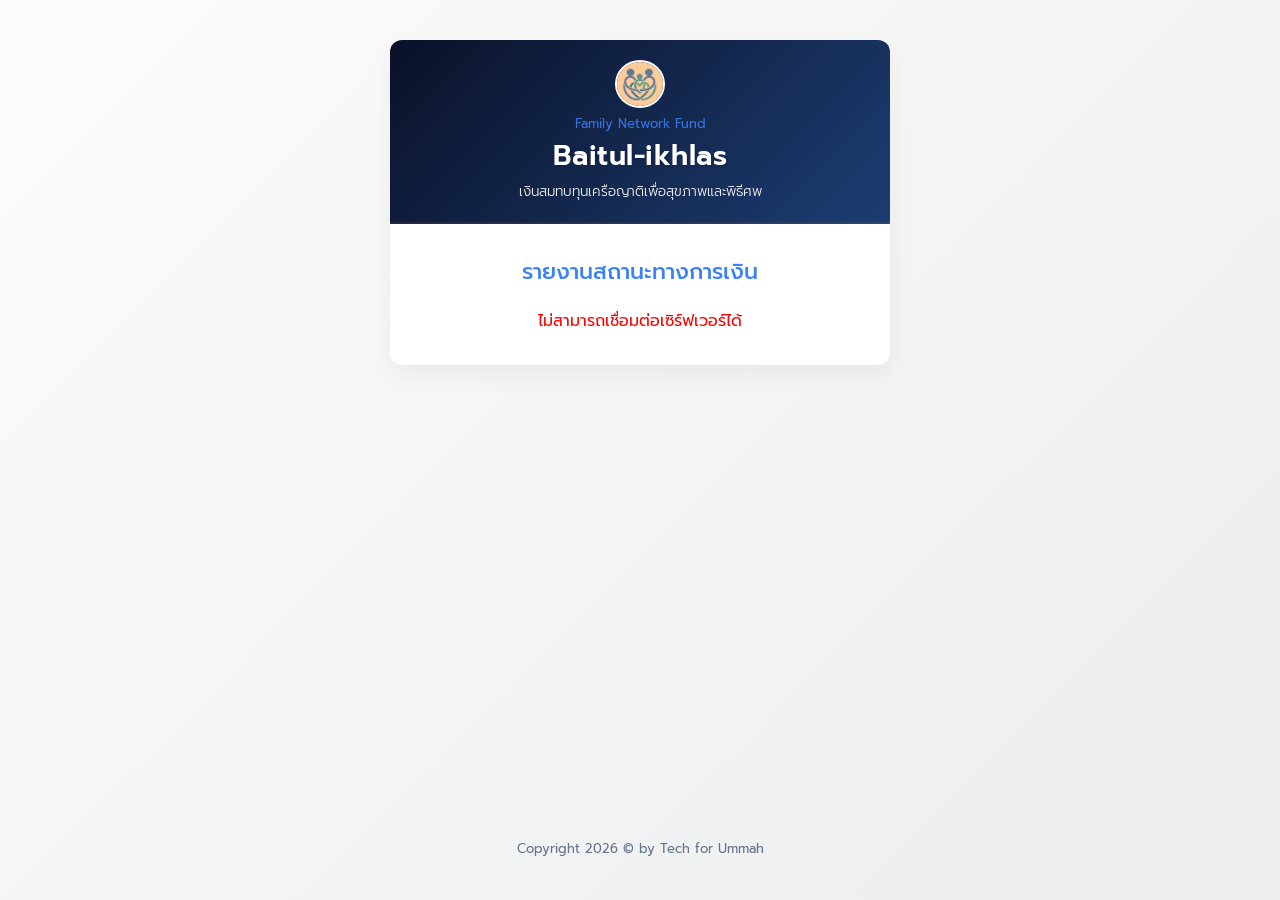
<file: finance.html>
<!DOCTYPE html>
<html lang="en">

<head>
    <meta charset="UTF-8">
    <meta name="viewport" content="width=device-width, initial-scale=1.0">
    <title>สถานะทางการเงิน - Family Network Fund</title>
    <!-- Include Stylesheet -->
    <link rel="stylesheet" href="style.css">
    <!-- Google Fonts -->
    <link href="https://fonts.googleapis.com/css2?family=Prompt:wght@300;400;500;600&display=swap" rel="stylesheet">
</head>

<body>
    <div class="container">
        <!-- HEADER -->
        <header>
            <img src="img/logo1.png" alt="Logo"
                style="max-width: 50px; border: 2px solid rgb(255, 253, 253); border-radius: 50%; object-fit: cover;">
            <h2
                style="font-size: 13px; font-weight: 400; line-height: 1.2; margin-bottom: 2px; opacity: 0.85; margin-top: 0;">
                Family Network Fund</h2>
            <h1
                style="font-size: 28px; font-weight: 600; margin-top: 0; margin-bottom: 2px; letter-spacing: 0.5px; text-shadow: 1px 1px 2px rgba(0,0,0,0.15);">
                Baitul-ikhlas
            </h1>
            <p style="font-size: 13.5px; font-weight: 300; opacity: 0.95; margin-top: 0;">
                เงินสมทบทุนเครือญาติเพื่อสุขภาพและพิธีศพ</p>
        </header>

        <section id="financial-report-page" class="page active">
            <h2 style="margin: 0; font-size: 22px; margin-bottom: 20px;">รายงานสถานะทางการเงิน</h2>
            <div id="loading-financial"
                style="display: flex; flex-direction: column; align-items: center; justify-content: center; min-height: 30vh; padding: 30px 20px; gap: 15px;">
                <div class="spinner"></div>
                <p style="margin: 0; font-weight: 500; color: var(--primary-color);">กำลังโหลดข้อมูลการเงิน...</p>
            </div>
            <div id="financial-report-content" style="margin-top: 15px; width: 100%; overflow-x: auto;">
                <!-- Table will be injected here -->
            </div>
        </section>
    </div>

    <footer
        style="text-align: center; margin-top: auto; font-size: 13px; color: #64748b; padding: 20px 0; width: 100%;">
        Copyright 2026 &copy; by Tech for Ummah
    </footer>

    <script>
        // const GAS_WEB_APP_URL = 'https://script.google.com/macros/s/AKfycbyz7dMJn1mWX1lN-0jAbflAb0YA2dD4Z4mFg0tEte0x2pi_SVzo4f1IcGdRi1dWDbuE/exec';
        // const GAS_WEB_APP_URL = 'https://script.google.com/macros/s/AKfycbwzIJOzaa2hXCmo7dzxD_d1n3uwQhu5PC33P7qc5iB6EwqXhET6ZHG_QblLJ5RZepj_/exec';
        const GAS_WEB_APP_URL = 'https://script.google.com/macros/s/AKfycbx0EcyFwC1lgW7llg-xR5Tk5niQ1t30nz8L8W10gpMXS9Goj7c5DWNnDvu7PxTG5z3T/exec';

        document.addEventListener('DOMContentLoaded', async () => {
            const financialReportContent = document.getElementById('financial-report-content');
            const loadingFinancial = document.getElementById('loading-financial');

            try {
                const response = await fetch(`${GAS_WEB_APP_URL}?action=getFinancialReport`);
                const result = await response.json();

                loadingFinancial.style.display = 'none';

                if (result.success) {
                    renderFinancialReport(result.data);
                } else {
                    financialReportContent.innerHTML = `<p style="color:red; text-align:center;">เกิดข้อผิดพลาด: ${result.error}</p>`;
                }
            } catch (error) {
                loadingFinancial.style.display = 'none';
                financialReportContent.innerHTML = `<p style="color:red; text-align:center;">ไม่สามารถเชื่อมต่อเซิร์ฟเวอร์ได้</p>`;
            }
        });

        function renderFinancialReport(data) {
            if (!data || data.length === 0) {
                document.getElementById('financial-report-content').innerHTML = '<p style="text-align:center; color:#888;">ยังไม่มีข้อมูลการเงินในระบบ</p>';
                return;
            }

            const monthlyData = {};
            let totalIncome = 0;
            let totalOutcome = 0;

            data.forEach(item => {
                if (!item.date) return;
                const dateObj = new Date(item.date);
                if (isNaN(dateObj.getTime())) return;

                const monthKey = `${dateObj.getFullYear()}-${String(dateObj.getMonth() + 1).padStart(2, '0')}`;
                const monthLabel = dateObj.toLocaleDateString('th-TH', { year: 'numeric', month: 'long' });

                if (!monthlyData[monthKey]) {
                    monthlyData[monthKey] = { label: monthLabel, income: 0, outcome: 0, time: dateObj.getTime() };
                }
                monthlyData[monthKey].income += (Number(item.income) || 0);
                monthlyData[monthKey].outcome += (Number(item.outcome) || 0);
                totalIncome += (Number(item.income) || 0);
                totalOutcome += (Number(item.outcome) || 0);
            });

            const sortedMonths = Object.values(monthlyData).sort((a, b) => a.time - b.time);

            let tableHtml = `
                <table class="financial-table">
                    <thead>
                        <tr>
                            <th style="text-align: left;">เดือน/ปี</th>
                            <th style="text-align: right; color: #10b981;">รายรับ</th>
                            <th style="text-align: right; color: #ef4444;">รายจ่าย</th>
                        </tr>
                    </thead>
                    <tbody>
            `;

            sortedMonths.forEach(month => {
                tableHtml += `
                    <tr>
                        <td style="text-align: left; font-size: 14px;">${month.label}</td>
                        <td style="text-align: right; color: #10b981; font-weight: 500;">${month.income.toLocaleString('th-TH', { minimumFractionDigits: 2, maximumFractionDigits: 2 })}</td>
                        <td style="text-align: right; color: #ef4444; font-weight: 500;">${month.outcome.toLocaleString('th-TH', { minimumFractionDigits: 2, maximumFractionDigits: 2 })}</td>
                    </tr>
                `;
            });

            const netBalance = totalIncome - totalOutcome;
            const balanceColor = netBalance >= 0 ? '#10b981' : '#ef4444';

            tableHtml += `
                    </tbody>
                    <tfoot>
                        <tr style="background-color: #f1f5f9; font-weight: bold;">
                            <td style="text-align: right; font-size: 14px;">รวมทั้งหมด</td>
                            <td style="text-align: right; color: #10b981;">${totalIncome.toLocaleString('th-TH', { minimumFractionDigits: 2, maximumFractionDigits: 2 })}</td>
                            <td style="text-align: right; color: #ef4444;">${totalOutcome.toLocaleString('th-TH', { minimumFractionDigits: 2, maximumFractionDigits: 2 })}</td>
                        </tr>
                        <tr style="background-color: #e0f2fe; font-weight: bold; font-size: 16px;">
                            <td style="text-align: right;">คงเหลือสุทธิ</td>
                            <td colspan="2" style="text-align: right; color: ${balanceColor};">${netBalance.toLocaleString('th-TH', { minimumFractionDigits: 2, maximumFractionDigits: 2 })}</td>
                        </tr>
                    </tfoot>
                </table>
            `;
            document.getElementById('financial-report-content').innerHTML = tableHtml;
        }
    </script>
</body>

</html>
</file>
<file: style.css>
/* CSS Variables for theming */
:root {
    --primary-color: #3b82f6; 
    --primary-hover: #2563eb;
    --secondary-color: #f1f5f9;
    --secondary-hover: #e2e8f0;
    --text-color: #1e293b;
    --border-color: #cbd5e1;
    --error-color: #ef4444;
    --bg-color: #f8fafc;
    --card-bg: #ffffff;
}

* {
    box-sizing: border-box;
    margin: 0;
    padding: 0;
    font-family: 'Prompt', sans-serif;
}

body {
    background-color: var(--bg-color);
    color: var(--text-color);
    line-height: 1.6;
    min-height: 100vh;
    display: flex;
    flex-direction: column;
    justify-content: flex-start;
    align-items: center;
    padding: 20px;
    background-image: linear-gradient(135deg, #fdfbfb 0%, #ebedee 100%);
}

.container {
    width: 100%;
    max-width: 500px;
    background: var(--card-bg);
    border-radius: 12px;
    box-shadow: 0 10px 25px rgba(0, 0, 0, 0.05);
    overflow: hidden;
    margin-top: 20px;
}

header {
    background: linear-gradient(135deg, #0a1128 0%, #1c3d72 100%);
    color: white;
    padding: 20px 20px;
    text-align: center;
    border-bottom: 2px solid rgba(255, 255, 255, 0.1);
}

header h1 {
    font-size: 26px;
    font-weight: 600;
    margin: 0;
}

header p {
    font-size: 14px;
    opacity: 0.9;
    margin-top: 5px;
    font-weight: 300;
}

.page {
    padding: 30px 20px;
    display: none;
    animation: fadeIn 0.4s ease-in-out forwards;
}

.page.active {
    display: block;
}

@keyframes fadeIn {
    from { opacity: 0; transform: translateY(10px); }
    to { opacity: 1; transform: translateY(0); }
}

h2 {
    font-size: 22px;
    margin-bottom: 25px;
    color: var(--primary-color);
    text-align: center;
    font-weight: 500;
}

.form-group {
    margin-bottom: 20px;
}

.form-group label {
    display: block;
    margin-bottom: 8px;
    font-weight: 500;
    color: #475569;
    font-size: 15px;
}

input[type="text"],
input[type="tel"],
input[type="date"],
textarea {
    width: 100%;
    padding: 12px 15px;
    border: 1px solid var(--border-color);
    border-radius: 8px;
    font-size: 15px;
    transition: all 0.3s ease;
    background-color: #fafafa;
}

input:focus,
textarea:focus {
    outline: none;
    border-color: var(--primary-color);
    box-shadow: 0 0 0 3px rgba(59, 130, 246, 0.15);
    background-color: #fff;
}

input[readonly] {
    background-color: #e2e8f0;
    cursor: not-allowed;
    color: #64748b;
}

input[type="file"] {
    display: block;
    width: 100%;
    padding: 15px 10px;
    border: 2px dashed #94a3b8;
    border-radius: 8px;
    background: #f8fafc;
    cursor: pointer;
    text-align: center;
    color: #64748b;
    transition: all 0.3s;
}

input[type="file"]:hover {
    border-color: var(--primary-color);
    background: #f0f9ff;
}

.preview-container {
    margin-top: 15px;
    text-align: center;
}

#image-preview {
    max-width: 100%;
    max-height: 250px;
    border-radius: 10px;
    box-shadow: 0 4px 15px rgba(0,0,0,0.1);
    object-fit: contain;
}

.btn {
    width: 100%;
    padding: 14px;
    border: none;
    border-radius: 8px;
    font-size: 16px;
    font-weight: 600;
    cursor: pointer;
    transition: transform 0.1s, background-color 0.3s, box-shadow 0.3s;
    display: inline-flex;
    align-items: center;
    justify-content: center;
}

.btn.primary {
    background-color: var(--primary-color);
    color: white;
    box-shadow: 0 4px 6px rgba(59, 130, 246, 0.2);
}

.btn.primary:hover {
    background-color: var(--primary-hover);
    box-shadow: 0 6px 8px rgba(37, 99, 235, 0.3);
}

.btn.secondary {
    background-color: var(--secondary-color);
    color: #475569;
}

.btn.secondary:hover {
    background-color: var(--secondary-hover);
}

.btn.small {
    padding: 8px 16px;
    font-size: 14px;
    width: auto;
    font-weight: 500;
}

.button-group {
    display: flex;
    gap: 12px;
    margin-top: 25px;
}

.members-header {
    display: flex;
    justify-content: space-between;
    align-items: center;
    margin-bottom: 25px;
    border-bottom: 1px solid var(--border-color);
    padding-bottom: 15px;
}

.members-header h2 {
    margin-bottom: 0;
    text-align: left;
    font-size: 18px;
}

.members-grid {
    display: grid;
    grid-template-columns: 1fr;
    gap: 15px;
    max-height: 60vh;
    overflow-y: auto;
    padding-right: 5px;
}

.member-card {
    display: flex;
    align-items: center;
    padding: 15px;
    background: var(--card-bg);
    border: 1px solid var(--border-color);
    border-radius: 12px;
    box-shadow: 0 2px 4px rgba(0,0,0,0.02);
    transition: transform 0.2s ease, box-shadow 0.2s ease, border-color 0.2s;
}

.member-card:hover {
    transform: translateY(-2px);
    box-shadow: 0 8px 15px rgba(0,0,0,0.05);
    border-color: #93c5fd;
}

.member-photo {
    width: 65px;
    height: 65px;
    border-radius: 50%;
    object-fit: cover;
    margin-right: 18px;
    background-color: #f1f5f9;
    border: 2px solid white;
    box-shadow: 0 2px 8px rgba(0,0,0,0.1);
    flex-shrink: 0;
}

.member-info h3 {
    font-size: 16px;
    margin: 0;
    color: var(--text-color);
    font-weight: 500;
}

::-webkit-scrollbar {
    width: 6px;
}
::-webkit-scrollbar-track {
    background: transparent; 
}
::-webkit-scrollbar-thumb {
    background: #cbd5e1; 
    border-radius: 10px;
}
::-webkit-scrollbar-thumb:hover {
    background: #94a3b8; 
}

/* Loading Animation */
.spinner {
    width: 40px;
    height: 40px;
    border: 4px solid rgba(59, 130, 246, 0.2);
    border-left-color: var(--primary-color);
    border-radius: 50%;
    animation: spin 1s linear infinite;
}

@keyframes spin {
    0% { transform: rotate(0deg); }
    100% { transform: rotate(360deg); }
}

@keyframes pulse {
    0%, 100% { opacity: 1; transform: scale(1); }
    50% { opacity: 0.6; transform: scale(0.98); }
}

/* Financial Table Styles */
.financial-table {
    width: 100%;
    border-collapse: collapse;
    background: var(--card-bg);
    border-radius: 8px;
    overflow: hidden;
    box-shadow: 0 1px 3px rgba(0,0,0,0.05);
}
.financial-table th, .financial-table td {
    padding: 12px 15px;
    border-bottom: 1px solid #e2e8f0;
}
.financial-table th {
    background-color: #f8fafc;
    font-weight: 600;
    color: var(--text-color);
}
.financial-table tr:last-child td {
    border-bottom: none;
}

/* Header Actions */
.header-actions {
    display: flex;
    gap: 8px;
}

/* Responsive Design for Mobile */
@media (max-width: 480px) {
    .members-header.main-header {
        flex-direction: column;
        align-items: stretch;
        gap: 15px;
        text-align: center;
    }
    
    .members-header.main-header h2 {
        text-align: center;
        margin-bottom: 0px;
    }
    
    .header-actions {
        width: 100%;
        justify-content: space-between;
    }
    
    .header-actions button {
        flex: 1;
        padding: 10px 5px !important;
        font-size: 14px !important;
        justify-content: center;
        white-space: nowrap;
    }

    /* Financial Table Mobile Adjustments */
    .financial-table th, .financial-table td {
        padding: 10px 5px !important;
        font-size: 13px !important;
        white-space: nowrap;
    }
    
    .financial-table th {
        font-size: 13px !important;
    }
    
    .financial-table tfoot td {
        font-size: 13px !important;
    }
    
    .financial-table tfoot tr:last-child td {
        font-size: 14px !important;
    }
    
    /* Improve smooth scrolling for the table */
    #financial-report-content {
        -webkit-overflow-scrolling: touch;
    }
}
</file>
